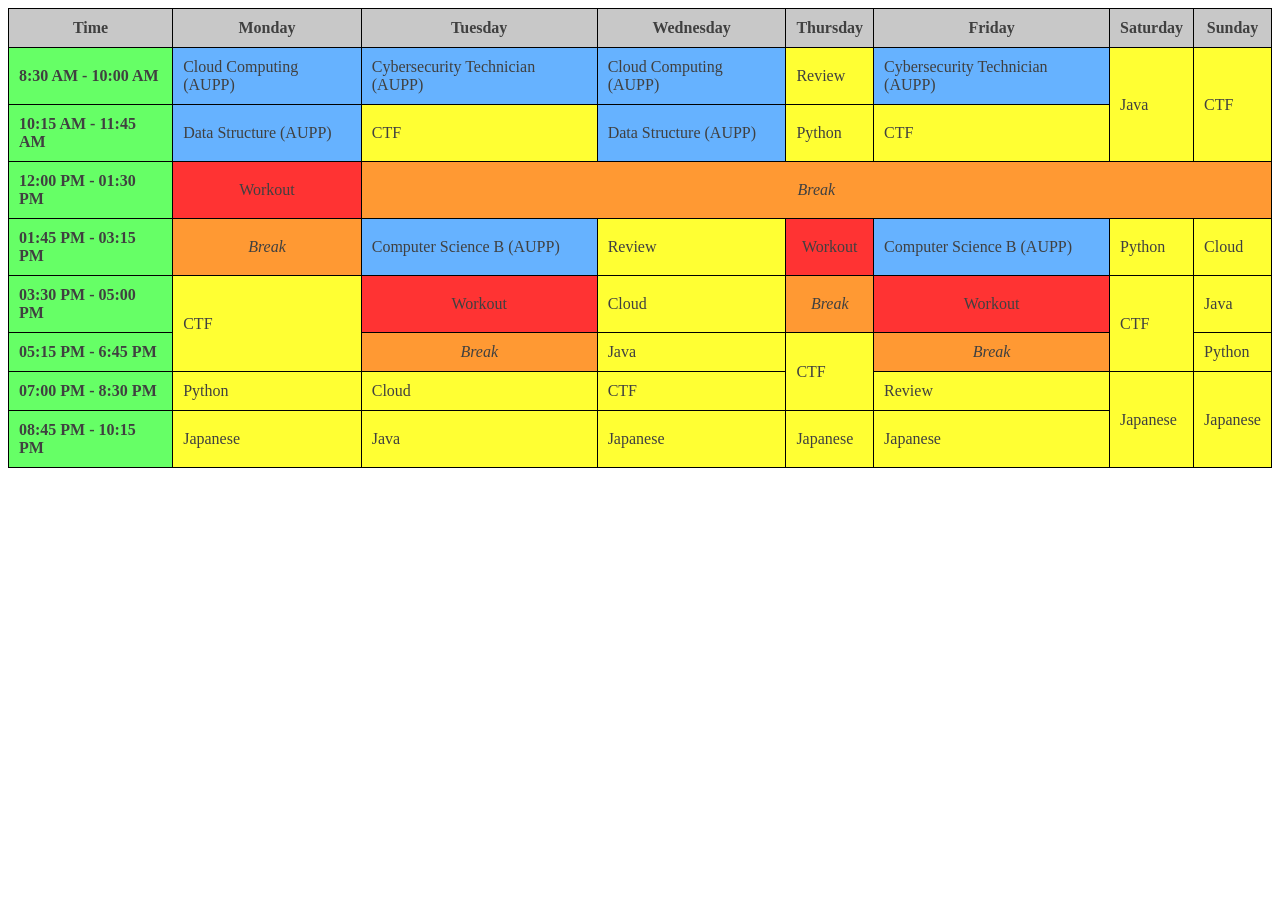
<file: index.html>
<!DOCTYPE html>
<html>
  <head>
    <meta http-equiv="refresh" content="0; url=fall-2026/fall-schedule.html">
    <link rel="icon" type="image/png" href="./fall-2026/images/bookv3blue-removebg-preview.png">
    <title>My Schedule</title>
  </head>
  <body>
  </body>
</html>
</file>
<file: fall-2026/schedule-style.css>
table, th, td{
  border: 1px solid black;
  border-collapse: collapse;
}

th, td {
  color: rgb(64, 64, 64);
  padding: 10px;
}

th {
  background-color: rgb(200, 200, 200)
}

.time {
  font-weight: 700;
  background-color: rgb(102, 255, 102)
}

.aupp {
  background-color: rgb(102, 178, 255)
}

.blank {
  border: none;
  background-color: rgb(255, 153, 51)
}

.break {
  text-align: center;
  font-style: italic;
}

.self-study {
  background-color: rgb(255, 255, 51)
}

.workout {
  text-align: center;
  background-color: rgb(255, 51, 51)
}
</file>
